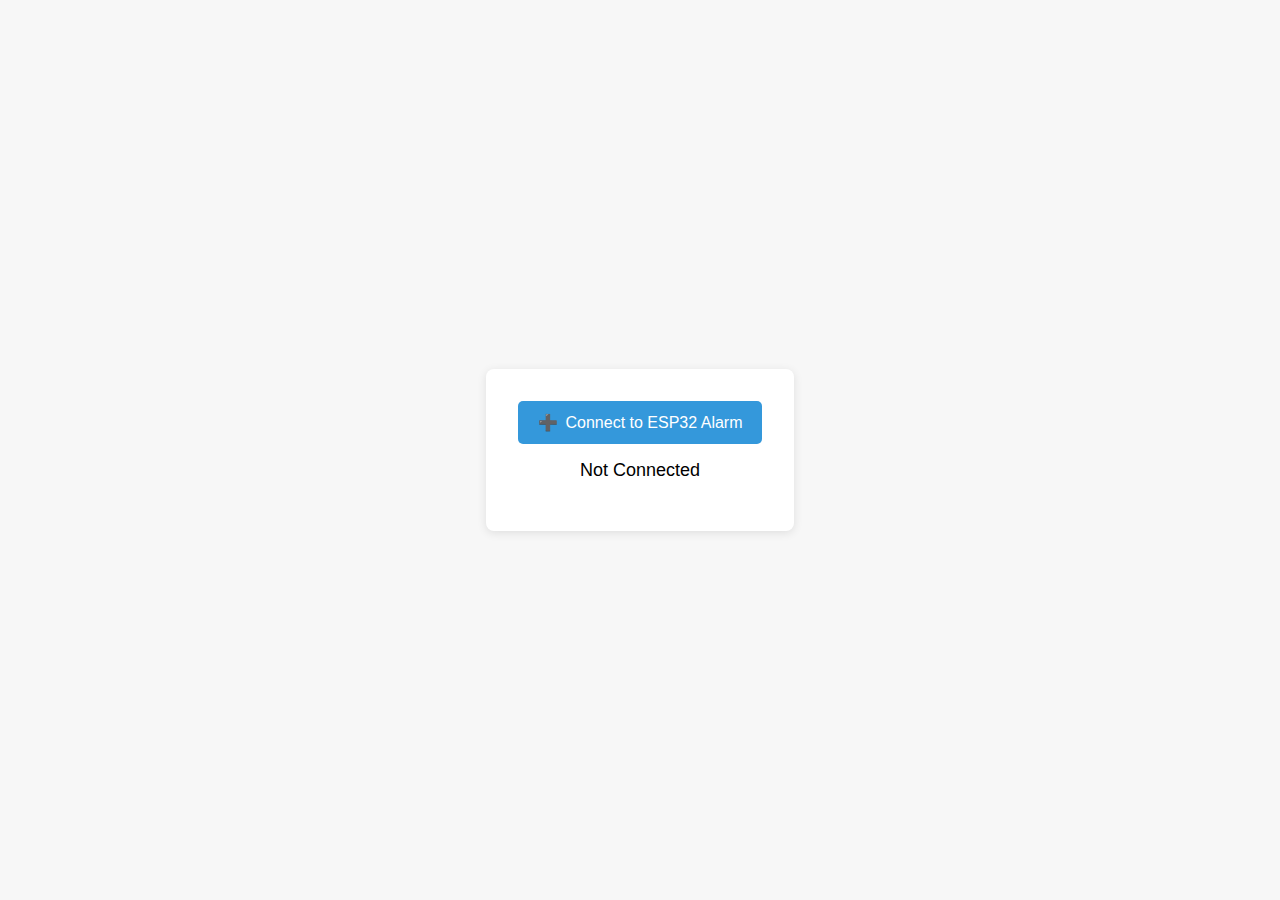
<file: AlarmApp/index.html>
<!DOCTYPE html>
<html lang="en">
<head>
  <meta charset="UTF-8" />
  <meta name="viewport" content="width=device-width, initial-scale=1.0" />
  <title>Connect to ESP32 Alarm</title>
  <link rel="stylesheet" href="style.css" />
</head>
<body>
  <div class="container">
    <button id="connect-btn" onclick="connectToESP32()">
      <span class="icon">➕</span> Connect to ESP32 Alarm
    </button>
    <p id="status">Not Connected</p>
  </div>
  <script src="script.js"></script>
</body>
</html>
</file>
<file: AlarmApp/style.css>
body {
    margin: 0;
    font-family: Arial, sans-serif;
    background-color: #f7f7f7;
    display: flex;
    align-items: center;
    justify-content: center;
    height: 100vh;
  }
  
  .container {
    text-align: center;
    background: #fff;
    padding: 2rem;
    border-radius: 8px;
    box-shadow: 0 2px 10px rgba(0,0,0,0.1);
  }
  
  #connect-btn {
    background-color: #3498db;
    color: #fff;
    border: none;
    padding: 12px 20px;
    font-size: 16px;
    border-radius: 5px;
    cursor: pointer;
    display: inline-flex;
    align-items: center;
    gap: 8px;
    transition: background-color 0.3s ease;
  }
  
  #connect-btn:hover {
    background-color: #2980b9;
  }
  
  #status {
    margin-top: 1rem;
    font-size: 18px;
  }
</file>
